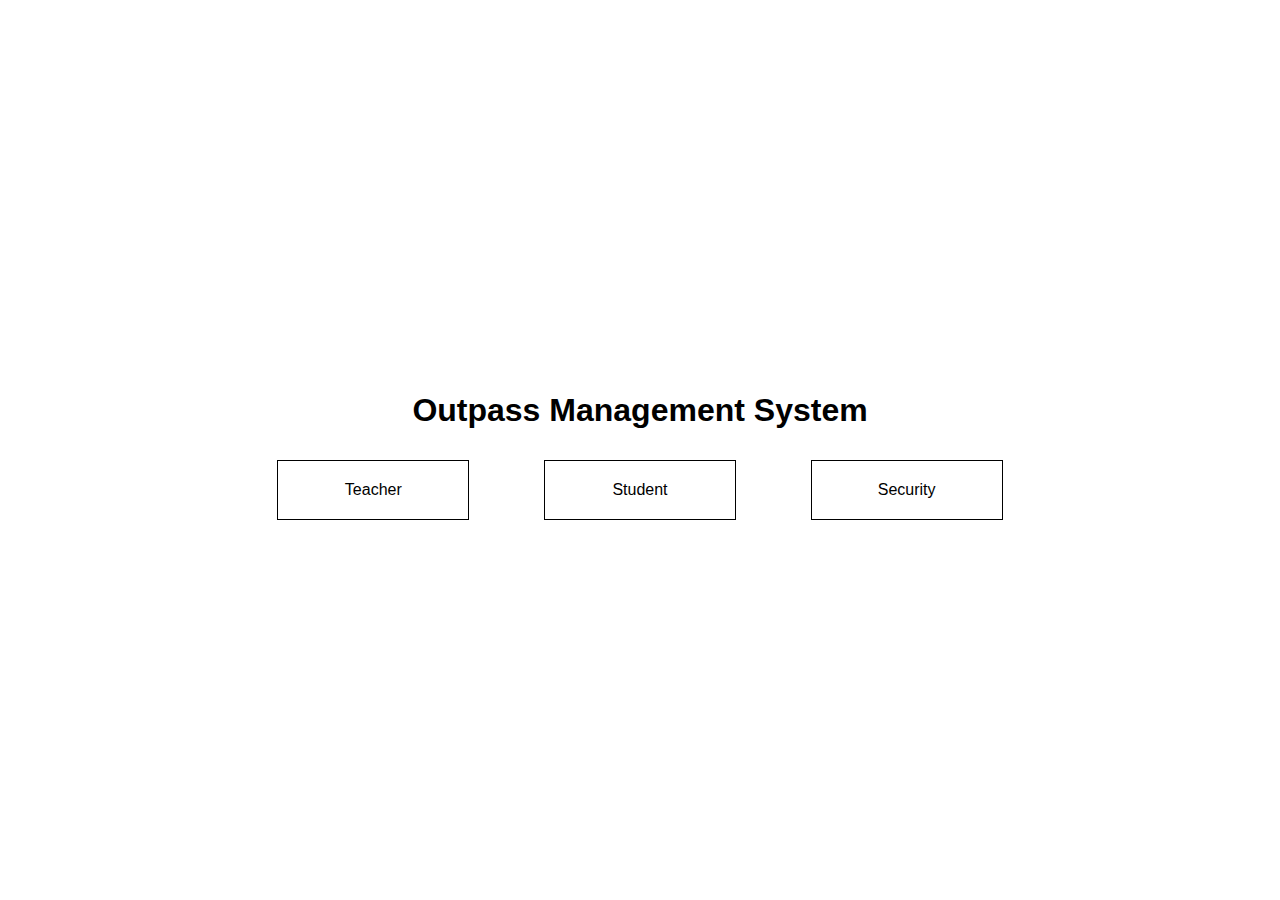
<file: html/index.html>
<!DOCTYPE html>
<html lang="en">
<head>
    <meta charset="UTF-8">
    <meta name="viewport" content="width=device-width, initial-scale=1.0">
    <title>Outpass Management System</title>
    <link rel="stylesheet" href="/css/index.css">
</head>
<body>
    <main><div class="container">
        <h1>Outpass Management System</h1>
        <section class="boxes">
            <a href="teacher.html" class="box">Teacher</a>
            <a href="student.html" class="box">Student</a>
            <a href="security.html" class="box">Security</a>
        </section>
    </div></main>
    
</body>
</html>
</file>
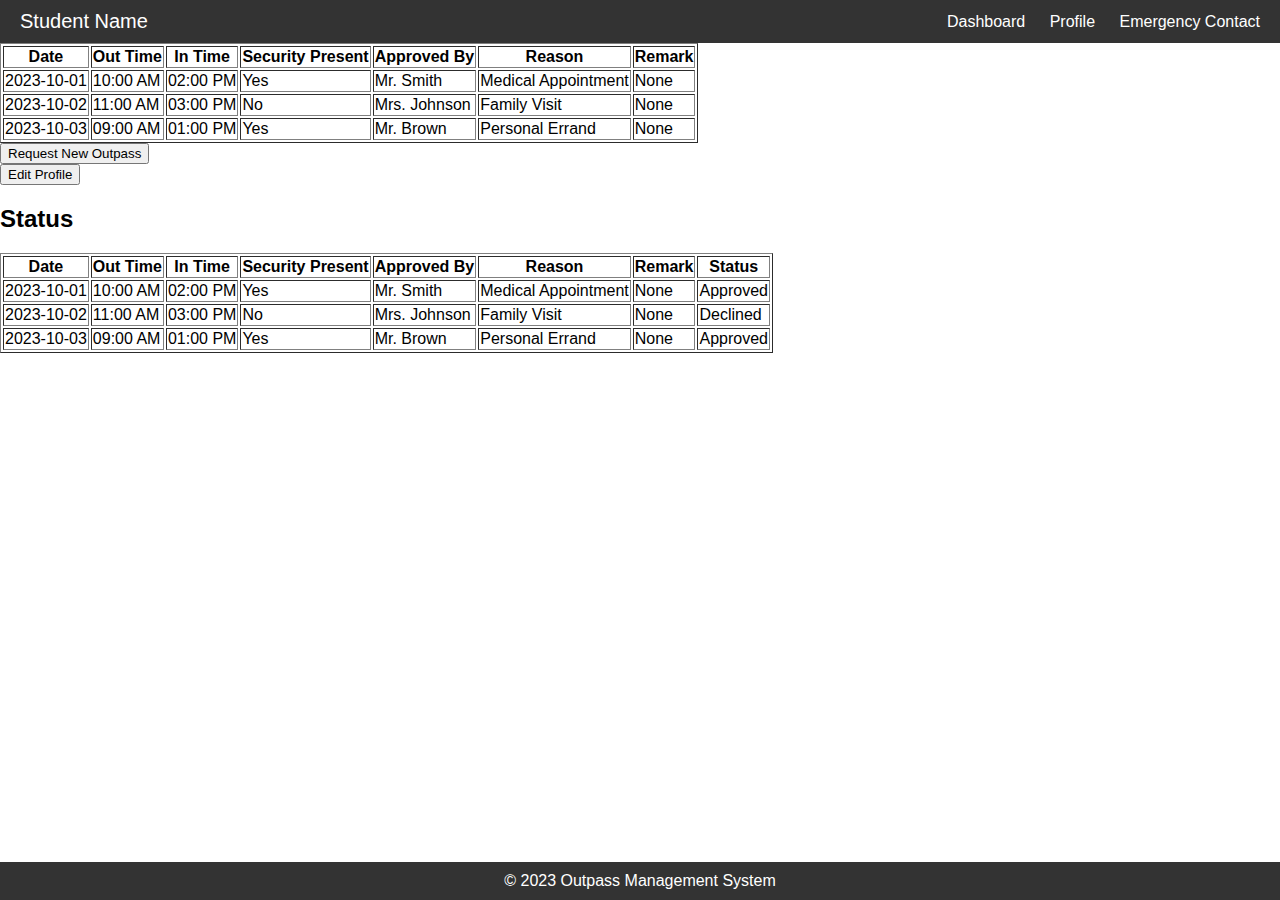
<file: html/student.html>
<!DOCTYPE html>
<html lang="en">
<head>
    <meta charset="UTF-8">
    <meta name="viewport" content="width=device-width, initial-scale=1.0">
    <title>Student Page</title>
    <link rel="stylesheet" href="/css/student.css">
</head>
<body>
    <header class="navbar">
        <div class="left">Student Name</div>
        <div class="right">
            <a href="dashboard.html">Dashboard</a>
            <a href="profile.html">Profile</a>
            <a href="emergency_contact.html">Emergency Contact</a>
        </div>
    </header>
    <main>
        <section>
            <table border="1">
                <thead>
                    <tr>
                        <th>Date</th>
                        <th>Out Time</th>
                        <th>In Time</th>
                        <th>Security Present</th>
                        <th>Approved By</th>
                        <th>Reason</th>
                        <th>Remark</th>
                    </tr>
                </thead>
                <tbody>
                    <tr>
                        <td>2023-10-01</td>
                        <td>10:00 AM</td>
                        <td>02:00 PM</td>
                        <td>Yes</td>
                        <td>Mr. Smith</td>
                        <td>Medical Appointment</td>
                        <td>None</td>
                    </tr>
                    <tr>
                        <td>2023-10-02</td>
                        <td>11:00 AM</td>
                        <td>03:00 PM</td>
                        <td>No</td>
                        <td>Mrs. Johnson</td>
                        <td>Family Visit</td>
                        <td>None</td>
                    </tr>
                    <tr>
                        <td>2023-10-03</td>
                        <td>09:00 AM</td>
                        <td>01:00 PM</td>
                        <td>Yes</td>
                        <td>Mr. Brown</td>
                        <td>Personal Errand</td>
                        <td>None</td>
                    </tr>
                </tbody>
            </table>
        </section>
        <section>
            <button onclick="toggleForm('outpassForm')">Request New Outpass</button>
            <form id="outpassForm" style="display:none;">
                <label for="name">Name:</label>
                <input type="text" id="name" name="name"><br>
                <label for="rollno">Roll No:</label>
                <input type="text" id="rollno" name="rollno"><br>
                <label for="phone">Phone No:</label>
                <input type="text" id="phone" name="phone"><br>
                <label for="parentPhone">Parent's Phone No:</label>
                <input type="text" id="parentPhone" name="parentPhone"><br>
                <label for="reason">Reason:</label>
                <input type="text" id="reason" name="reason"><br>
                <label for="dateOut">Date Out:</label>
                <input type="date" id="dateOut" name="dateOut"><br>
                <label for="dateIn">Date In:</label>
                <input type="date" id="dateIn" name="dateIn"><br>
                <label for="outTime">Out Time:</label>
                <input type="time" id="outTime" name="outTime"><br>
                <label for="inTime">In Time:</label>
                <input type="time" id="inTime" name="inTime"><br>
                <input type="submit" value="Submit">
            </form>
        </section>
        <section>
            <button onclick="toggleForm('editProfileForm')">Edit Profile</button>
            <form id="editProfileForm" style="display:none;">
                <label for="editName">Name:</label>
                <input type="text" id="editName" name="editName"><br>
                <label for="editRollno">Roll No:</label>
                <input type="text" id="editRollno" name="editRollno"><br>
                <label for="editPhone">Phone No:</label>
                <input type="text" id="editPhone" name="editPhone"><br>
                <label for="editParentPhone">Parent's Phone No:</label>
                <input type="text" id="editParentPhone" name="editParentPhone"><br>
                <label for="editSemester">Semester Number:</label>
                <input type="text" id="editSemester" name="editSemester"><br>
                <label for="editCourse">Course Name:</label>
                <input type="text" id="editCourse" name="editCourse"><br>
                <input type="submit" value="Save Changes">
            </form>
        </section>
        <section>
            <h2>Status</h2>
            <table border="1">
                <thead>
                    <tr>
                        <th>Date</th>
                        <th>Out Time</th>
                        <th>In Time</th>
                        <th>Security Present</th>
                        <th>Approved By</th>
                        <th>Reason</th>
                        <th>Remark</th>
                        <th>Status</th>
                    </tr>
                </thead>
                <tbody>
                    <tr>
                        <td>2023-10-01</td>
                        <td>10:00 AM</td>
                        <td>02:00 PM</td>
                        <td>Yes</td>
                        <td>Mr. Smith</td>
                        <td>Medical Appointment</td>
                        <td>None</td>
                        <td>Approved</td>
                    </tr>
                    <tr>
                        <td>2023-10-02</td>
                        <td>11:00 AM</td>
                        <td>03:00 PM</td>
                        <td>No</td>
                        <td>Mrs. Johnson</td>
                        <td>Family Visit</td>
                        <td>None</td>
                        <td>Declined</td>
                    </tr>
                    <tr>
                        <td>2023-10-03</td>
                        <td>09:00 AM</td>
                        <td>01:00 PM</td>
                        <td>Yes</td>
                        <td>Mr. Brown</td>
                        <td>Personal Errand</td>
                        <td>None</td>
                        <td>Approved</td>
                    </tr>
                </tbody>
            </table>
        </section>
    </main>
    <footer>
        &copy; 2023 Outpass Management System
    </footer>
    <script src="/js/student.js"></script>
</body>
</html>
</file>
<file: css/index.css>
body {
    font-family: Arial, sans-serif;
    text-align: center;
    margin: 0;
    padding: 0;
}
.container {
    display: flex;
    justify-content: center;
    align-items: center;
    height: 100vh;
    flex-direction: column;
}
.boxes {
    display: flex;
    justify-content: space-around;
    width: 100%;
    max-width: 800px;
}
.box {
    border: 1px solid #000;
    padding: 20px;
    width: 150px;
    text-align: center;
    margin: 10px;
    text-decoration: none;
    color: inherit;
}
</file>
<file: css/student.css>
body {
    font-family: Arial, sans-serif;
    margin: 0;
    padding: 0;
}
.navbar {
    display: flex;
    justify-content: space-between;
    align-items: center;
    background-color: #333;
    padding: 10px 20px;
    color: white;
}
.navbar .left {
    font-size: 20px;
}
.navbar .right a {
    color: white;
    text-decoration: none;
    margin-left: 20px;
}
footer {
    background-color: #333;
    color: white;
    text-align: center;
    padding: 10px 0;
    position: fixed;
    width: 100%;
    bottom: 0;
}
</file>
